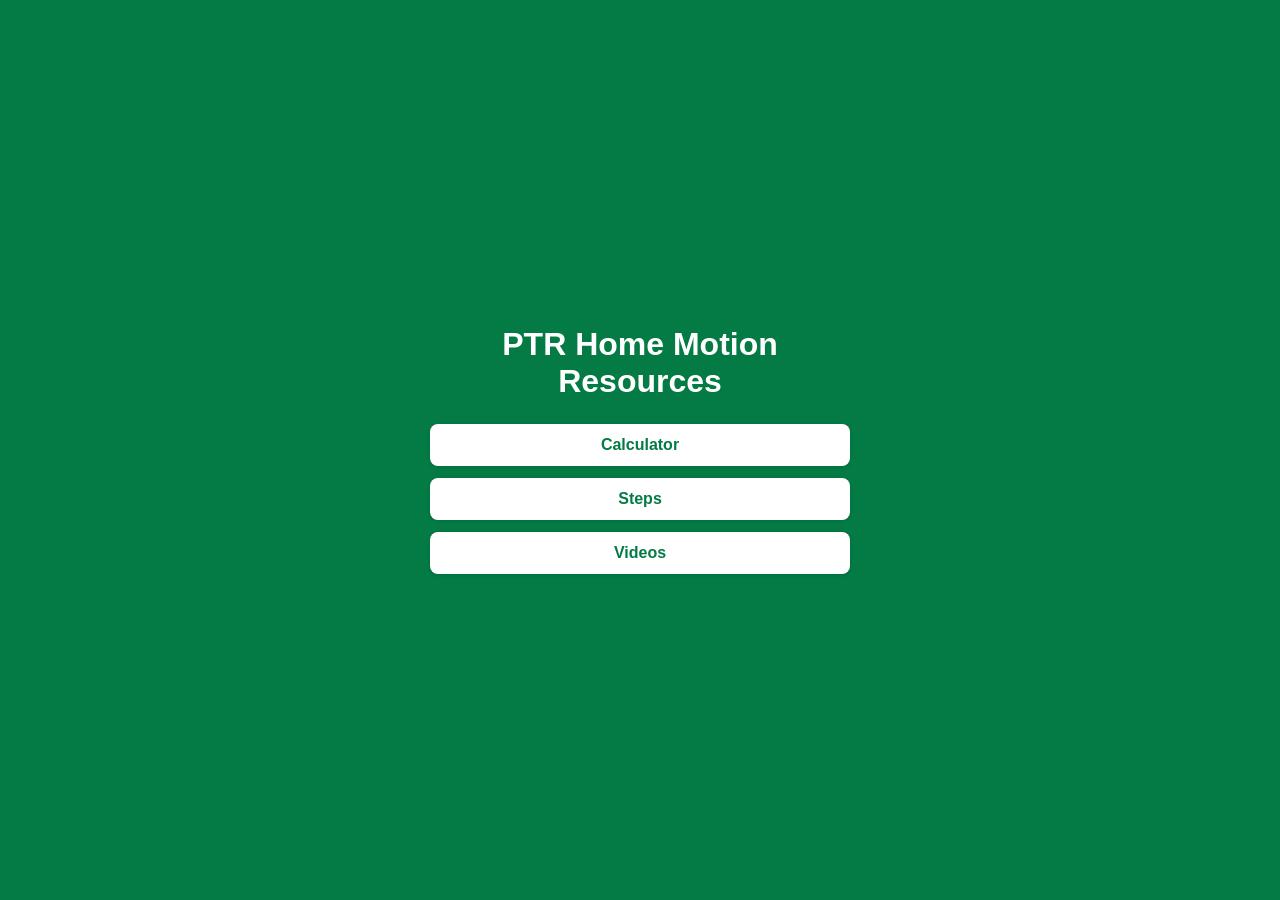
<file: index.html>
<!DOCTYPE html>
<html lang="en">
<head>
  <meta charset="UTF-8">
  <meta name="viewport" content="width=device-width, initial-scale=1.0">
  <title>PTR Home Motion Resources</title>
  <style>
    * { margin: 0; padding: 0; box-sizing: border-box; }
    body {
      background: #047B44;
      display: flex;
      align-items: center;
      justify-content: center;
      min-height: 100vh;
      font-family: -apple-system, BlinkMacSystemFont, sans-serif;
      color: #ffffff;
      padding: 24px;
    }
    main { text-align: center; width: 100%; max-width: 420px; }
    h1 { margin-bottom: 24px; }
    ul { list-style: none; display: grid; gap: 12px; }
    a {
      display: inline-block;
      width: 100%;
      text-decoration: none;
      background: #ffffff;
      color: #047B44;
      padding: 12px 16px;
      border-radius: 8px;
      font-weight: 600;
      box-shadow: 0 1px 4px rgba(0,0,0,0.12);
    }
  </style>
</head>
<body>
  <main>
    <h1>PTR Home Motion Resources</h1>
    <ul>
      <li><a href="calculator.html">Calculator</a></li>
      <li><a href="steps.html">Steps</a></li>
      <li><a href="videos.html">Videos</a></li>
    </ul>
  </main>
</body>
</html>
</file>
